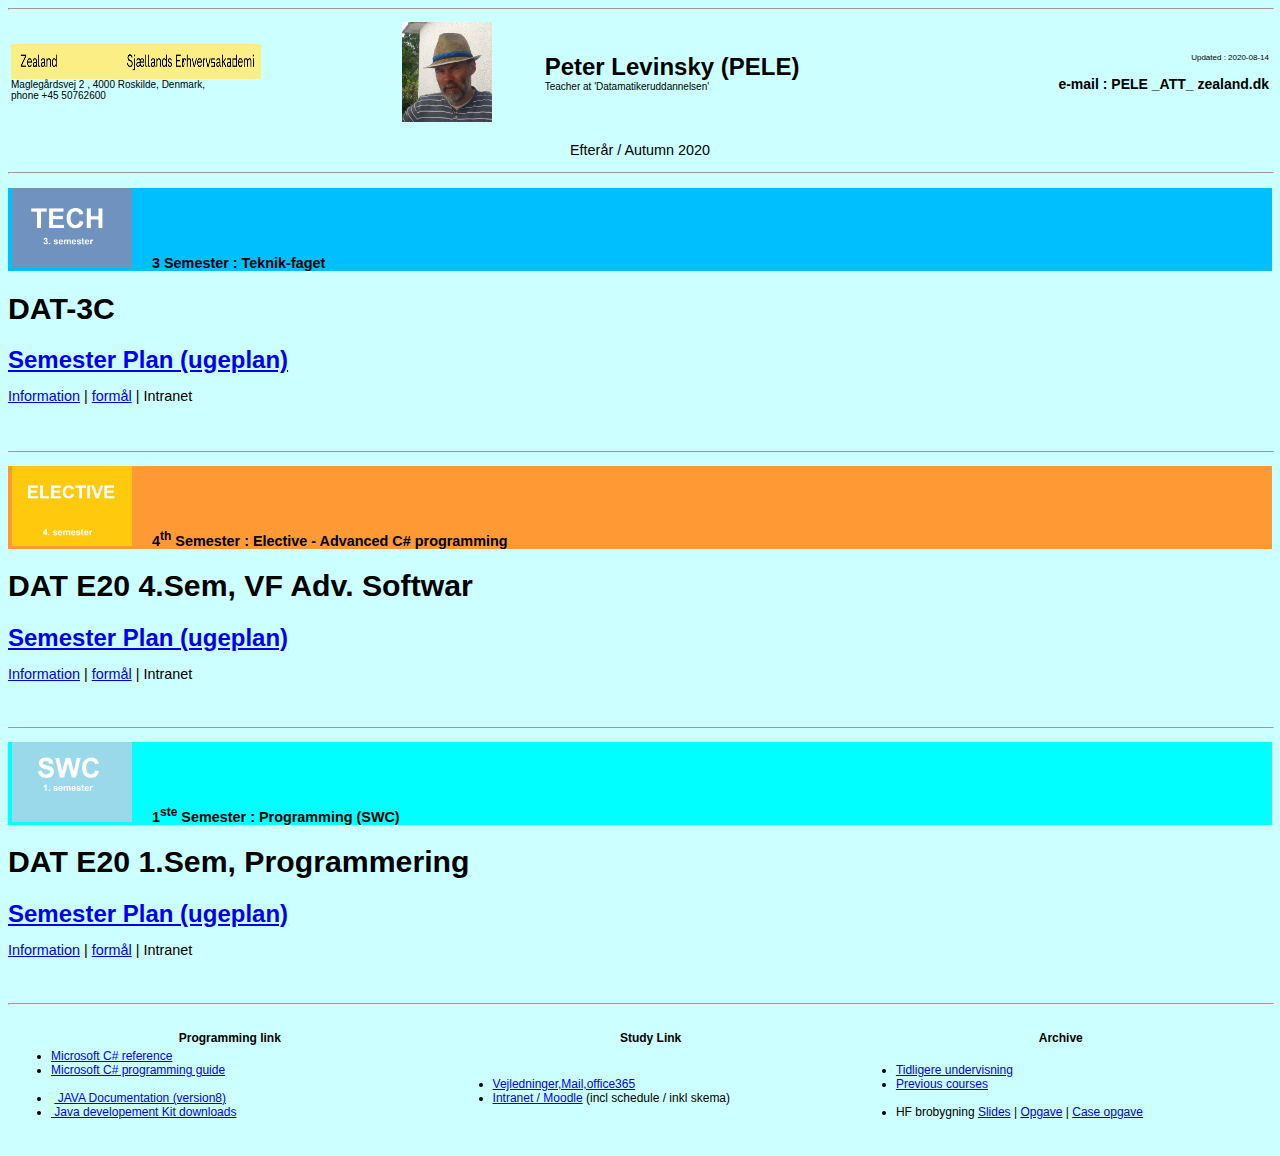
<file: Original.html>
<!DOCTYPE html PUBLIC "-//W3C//DTD HTML 4.0 Transitional//EN">
<html class=" pvcqmgexn idc0_322"><link type="text/css" rel="stylesheet" id="dark-mode-general-link"><link type="text/css" rel="stylesheet" id="dark-mode-custom-link"><style type="text/css" id="dark-mode-custom-style"></style><head>
    <title>Peter Levinsky</title>
    <meta http-equiv="Content-Type" content="text/html; charset=windows-1252">
    <meta content="peterl" name="Author">
    <meta http-equiv="Cache-Control" content="max-age=3600">
    <link rel="stylesheet" type="text/css" href="Original_files/lvstyle.css">

</head>
<body>
    <hr width="100%" size="2" align="left">
    <table>
        <tbody>
            <tr>
                <td class="auto-style1" height="102">
                    <font size="-2">
                        <a href="http://www.zealand.dk/">
                            <img alt="Zealand" src="Original_files/Zealand.png" style="height: 35px; width: 250px">
                        </a>
                    </font><br>
                    <span style="font-size: 10px">
                        Magleg�rdsvej 2 , 4000 Roskilde, Denmark,
                        <br>
                        phone +45 50762600
                    </span>

                </td>
                <td>
                    <table id="Table3" style="height:100" cellspacing="1" cellpadding="1" border="0">
                        <tbody>
                            <tr>
                                <td>
                                    <img src="Original_files/Peter.png" alt="Peter Levinsky" style="width: 90px; height: 100px" align="middle">
                                </td>
                                <td>
                                    <b><font size="+2">Peter Levinsky (PELE)</font></b><br>
                                    <span style="font-size: 10px">Teacher at 'Datamatikeruddannelsen'</span>
                                </td>
                            </tr>
                        </tbody>
                    </table>
                </td>
                <td>

                    <div align="right">
                        <span style="font-size: 8px">Updated : 2020-08-14 </span>
                        <br class="style1">
                        <br>
                        <strong style="font-size: 14px">e-mail : PELE _ATT_ zealand.dk</strong>
                    </div>
                </td>
            </tr>
        </tbody>
    </table>
    <p align="center">Efter�r / Autumn 2020</p>
    <hr width="100%" size="2" align="left">


    <p style="background-color: #00BFFF">

    &nbsp;<img src="Original_files/Tech.png" alt="SWC" width="120" height="80">
         &nbsp;&nbsp;&nbsp;&nbsp;<b>3 Semester : Teknik-faget</b><br>
    </p>
    <h1>DAT-3C</h1>
    <p>
        <a href="http://pele-easj.dk/2020e-tek/SEMESTER.htm" style="font-size: 24px"><strong>Semester Plan (ugeplan)</strong></a>
    </p>
    <p>
        <a href="http://pele-easj.dk/2020e-tek/General-information.htm">Information</a> |
        <a href="http://pele-easj.dk/2020e-tek/GuidelinesAndObjectives.htm">form�l</a> | Intranet<br>
        <br>
        <br>
    </p>
    <p></p>

    <hr width="100%" size="1" align="left">


    <p style="background-color: #ff9933">

    &nbsp;<img src="Original_files/elec.png" alt="Advanced Software Construction" width="120" height="80">
        &nbsp;&nbsp;&nbsp;&nbsp;<b>4<sup>th</sup> Semester : Elective - Advanced C# programming</b><br>
    </p>
    <h1>DAT E20 4.sem, VF Adv. softwar</h1>
    <p><a href="http://pele-easj.dk/2020e-AvanceretCsharp/SEMESTER.htm" style="font-size: 24px"><strong>Semester Plan (ugeplan)</strong></a> </p>
    <p> <a href="http://pele-easj.dk/2020e-AvanceretCsharp/General-information.htm">Information</a> | <a href="http://pele-easj.dk/2020e-AvanceretCsharp/GuidelinesAndObjectives.htm">form�l</a> | Intranet</p>
    <p>&nbsp;</p>



  <hr width="100%" size="1" align="left">


    <p style="background-color: #00FFFF">

    &nbsp;<img src="Original_files/SWC1.png" alt="Software Construction" width="120" height="80">
        &nbsp;&nbsp;&nbsp;&nbsp;<b>1<sup>ste</sup> Semester : Programming (SWC)</b><br>
    </p>
    <h1>DAT E20 1.sem, Programmering</h1>
    <p><a href="http://pele-easj.dk/2020e-swc1/SEMESTER.htm" style="font-size: 24px"><strong>Semester Plan (ugeplan)</strong></a> </p>
    <p> <a href="http://pele-easj.dk/2020e-swc1/General-information.htm">Information</a> | <a href="http://pele-easj.dk/2020e-swc1/GuidelinesAndObjectives.htm">form�l</a> | Intranet</p>
    <p>&nbsp;</p>

    <hr width="100%" size="2" align="left">
    <br>
    <table>
        <tbody>
            <tr>
                <td width="35%">
                    <p align="center">
                        <b>Programming link</b>
                    </p>
                </td>
                <td>
                    <p align="center">
                        <b>Study Link&nbsp;</b>
                    </p>
                </td>
                <td>
                    <p align="center">
                        <b>Archive&nbsp;</b>
                    </p>
                </td>
            </tr>
            <tr>
                <td valign="top">

                    <ul>
                        <li><a href="http://msdn.microsoft.com/en-us/library/618ayhy6.aspx">Microsoft C# reference</a></li>
                        <li>
                            <a href="http://msdn.microsoft.com/en-us/library/67ef8sbd.aspx">Microsoft C# programming guide</a><br>
                            <br>
                        </li>
                        <li>
                            &nbsp;<a href="https://docs.oracle.com/javase/8/docs/api/">
                                JAVA Documentation
                                (version8)
                            </a>
                        </li>
                        <li>
                            <a href="http://www.oracle.com/technetwork/java/javase/downloads/index.html">
                                &nbsp;Java
                                developement Kit downloads
                            </a>
                        </li>
                    </ul>
                    <p>&nbsp;


                    </p>
                </td>
                <td>
                    <ul>
                        <li><a href="https://helpdesk.easj.dk/">Vejledninger,Mail,office365</a></li>
                        <li><a href="https://moodle.zealand.dk/">Intranet / Moodle</a> (incl schedule / inkl skema)<br>
                        </li>
                    </ul>

                </td>
                <td>
                    <ul>
                        <li><a href="http://pele-easj.dk/archive.htm">Tidligere undervisning</a>
                        </li><li><a href="http://pele-easj.dk/archive.htm">Previous courses</a><br>
                        &nbsp;</li>
                        <li>HF brobygning <a href="http://pele-easj.dk/downs/BigDataHFBro.pdf">Slides</a> | <a href="http://pele-easj.dk/downs/Opgaver-BigData.pdf">Opgave</a> | <a href="http://pele-easj.dk/downs/HF-Case-Opgave.pdf">Case opgave</a></li>
                    </ul>

                </td>
            </tr>
        </tbody>
    </table>




</body></html>
</file>
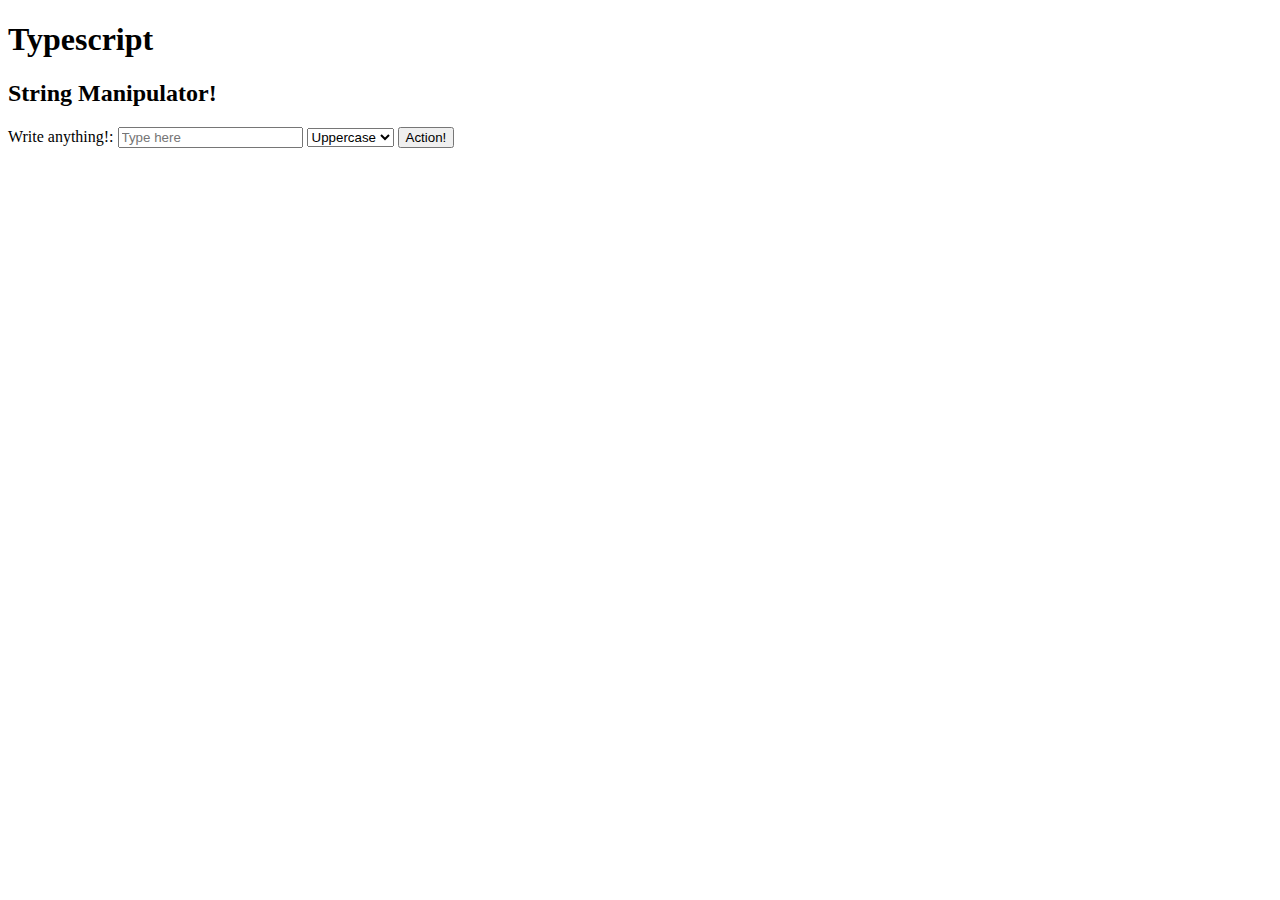
<file: StringPage.html>
﻿<!DOCTYPE html>

<html lang="en" xmlns="http://www.w3.org/1999/xhtml">
<head>
    <meta http-equiv="Content-Type" content="text/html; charset=utf-8">
    <title>String manipulator!</title>
    <link rel="stylesheet" type="text/css" href="StringPageStyles.css">
</head>

<body>
    <h1>Typescript</h1>
    <h2>String Manipulator!</h2>
    <div id="content"></div>

    <form action="/action_page.php">
        <label for="anything">Write anything!:</label>

        <input type="text" id="submitInput" placeholder="Type here">

        <select id="optionList">
            <option>Uppercase</option>
            <option>Lowercase</option>
            <option>Length</option>
            <option>Anarchy</option>
        </select>
        <button id="submitButton">Action!</button>
    </form>

<div id="submitOutput"></div>
<div id="debug"></div>

    <script src="StringPage.js"></script>
</body>

</html>
</file>
<file: Original_files/lvstyle.css>
﻿ body{ 
    font-family: Arial, Helvetica, Sans-Serif; 
    background-color: #CCFFFF;
    font-size: 90%;
	
 }
 
 
table
{
    width: 100%;
    border: 0px solid;
    font-size: 12px;
}
th
{ 
    text-align: center;
    font-weight: bold; 
}

tr
{
   
}
td
{
    
}
h1,h2,h3,h4,h5,h6
{
	font-family: "Arial", Times, sans-serif;
	text-transform: capitalize;
}

h1
{
	font-size: 2.1em;
}
h2
{
	font-size: 1.9em;
}
h3
{
	font-size: 1.7em;
}
h4
{
	font-size: 1.5em;
}
h5
{
	font-size: 1.3em;
}
h6
{
	font-size: 1.1em;
}


	

 
pre, code {
	font-family: monospace;
	font-size: 14px;
}

.code {
	font-family: monospace;
	font-size: 16px;
	font-weight: bold; 
}
 
 
.additional {
	color: #FF8000;
	font-size: 1.2em;
}

.fremhæv {
	font-size: 1.2em;
	font-style: italic;
	font-weight: bold;
}

.fremhævRød {
	font-size: 1.2em;
	font-style: italic;
	font-weight: bold;
	color: #F00;
}

.small {
	font-size: 0.9em;
	font-style: italic;
}

.stroke {
	text-decoration:line-through;
}

.ekstra {
	font-style: italic;
	color: #360
}

.ekstraLink {
	font-style: italic;
	color: #660
}

.fed {
	font-weight: bold;
}

.stor {
	font-size: 1.5em;
}
</file>
<file: StringPageStyles.css>
﻿$fontColor: #0091aa;
$colorHeading: #be4a14;
#content // div with id: content {
    color: $fontColor;
}

h2 {
    color: $colorHeading;
}

h1 {
    @extend h2;
}
</file>
